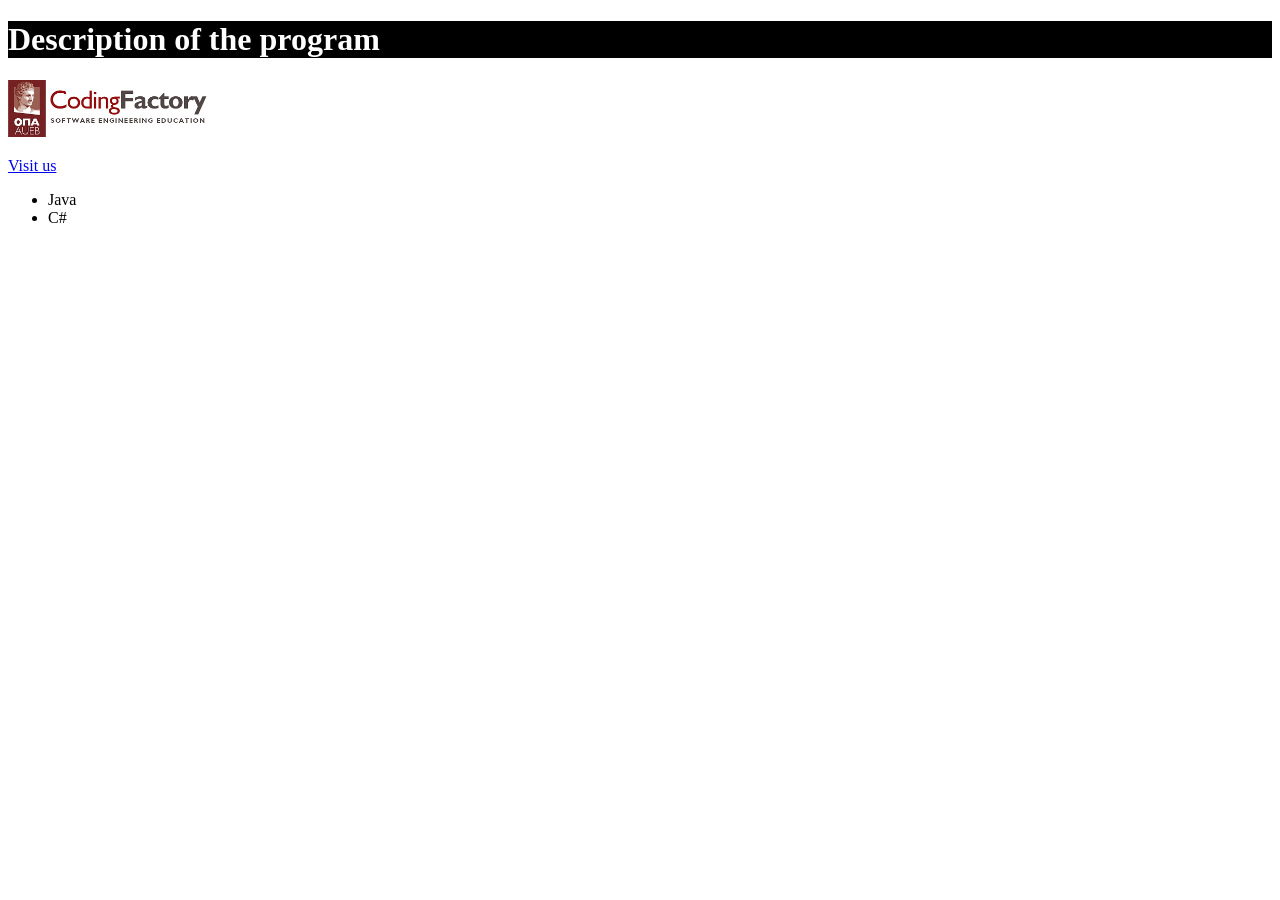
<file: ch2/index.html>
<!DOCTYPE html>
<html lang="en">
<head>
    <meta charset="UTF-8">
    <meta name="viewport" content="width=device-width, initial-scale=1.0">
    <title>Coding Factory</title>
    <link rel="stylesheet" href="./css/main.css">
</head>
<body>
    <h1>Description of the program</h1>
    <img src="../img/logo.png" alt="AUEB Logo" width="200" height="auto">
    <p>
    <a href="https://codingfactory.aueb.gr">Visit us</a>

    <ul>
        <li>Java</li>
        <li>C#</li>
    </ul>

</body>
</html>
</file>
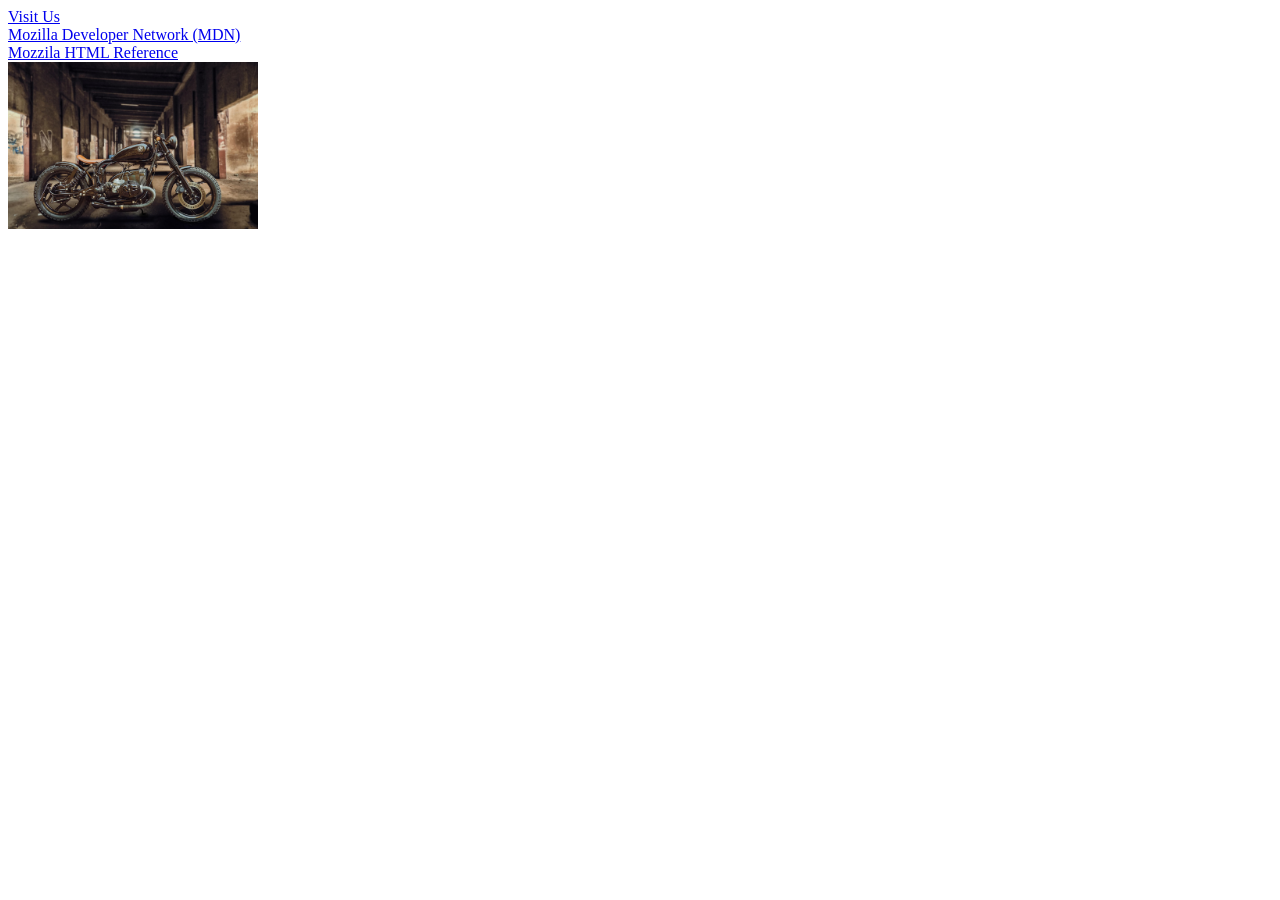
<file: ch1/anchors.html>
<!DOCTYPE html>
<html lang="en">
<head>
    <meta charset="UTF-8">
    <meta name="viewport" content="width=device-width, initial-scale=1.0">
    <title>Links App</title>
</head>
<body>
    
<a href="https://codingfactory.aueb.gr/" target="_blank">Visit Us</a>
<br>
<a href="https://developer.mozilla.org/en-US/" target="_blank">Mozilla Developer Network (MDN)</a>
<br>
<a href="https://developer.mozilla.org/en-US/docs/Web/HTML/Reference" target="_blank">Mozzila HTML Reference</a>



    <br>
    <a href="https://unsplash.com/">
        <img src="../img/art1.jpg" alt="art1 image" width="250" height="auto">
    </a>



</body>
</html>
</file>
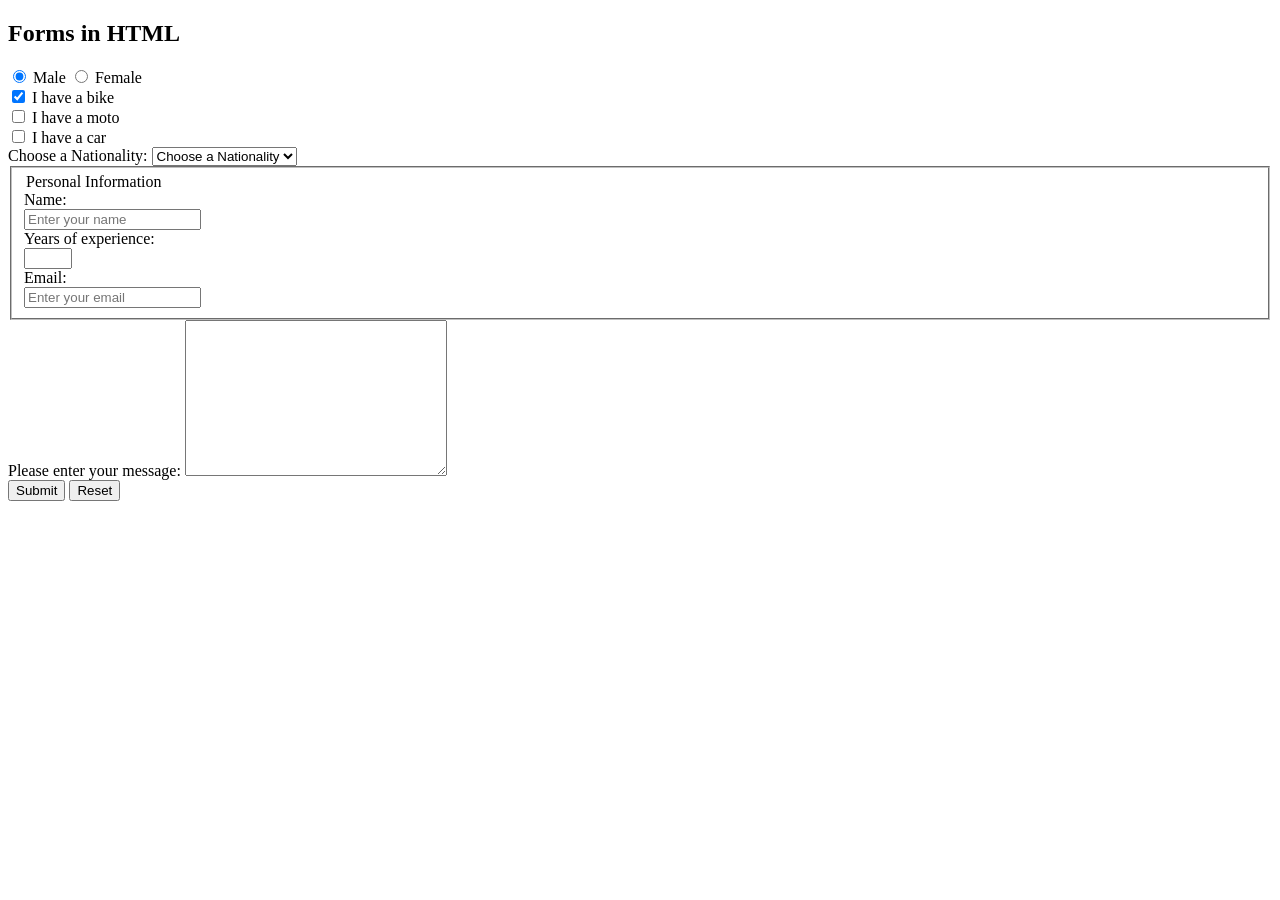
<file: ch1/forms.html>
<!DOCTYPE html>
<html lang="en">
<head>
    <meta charset="UTF-8">
    <meta name="viewport" content="width=device-width, initial-scale=1.0">
    <title>Document</title>
</head>
<body>
    
    <h2>Forms in HTML</h2>

    <form>
        <div>
            <input type="radio" name="gender" value="male" id="fldMale" checked> 
            <label for="fldMale">Male</label>
            <input type="radio" name="gender" value="female" id="fldFemale"> 
            <label for="fldFemale">Female</label>
        </div>
        <div>
            <input type="checkbox" name="vehicle1" value="Bike" id="fldBike" checked>
            <label for="fldBike"> I have a bike</label><br>
            <input type="checkbox" name="vehicle2" value="Moto" id="fldMoto">
            <label for="fldMoto"> I have a moto</label><br>
            <input type="checkbox" name="vehicle3" value="Car" id="fldCar">
            <label for="fldCar"> I have a car</label><br>
        </div>
        <div>
            <label for="fldNationality">Choose a Nationality:</label>
            <select name="nationality" id="fldNationality">
                <option value="choose" disabled selected>Choose a Nationality</option>
                <option value="gr">Greece</option>
                <option value="us">USA</option>
                <option value="uk">UK</option>
                <option value="de">Germany</option>
            </select>
        </div>

        <div>
        <fieldset>
        <div>            
        <legend>Personal Information</legend>
            <label for="fldFirstName">Name:</label><br>
            <input type="text" id="fldFirstName" name="firstName" placeholder="Enter your name" required minlength="5" maxlength="15">
        </div>

        <div>
            <label for="">Years of experience:</label><br>
            <input type="number" id="fldExperience" name="experience" min="3" max="20">
        </div>
        <div>
            <label for="fldEmail">Email:</label><br>
            <input type="email" id="fldEmail" name="email" placeholder="Enter your email" required>
       
        </div>
        </fieldset>
    </div>

    <div>
        <label for="fldMessage">Please enter your message:</label>
        <textarea name="message" id="fldMessage" rows="10" cols="30"></textarea>
    </div>

    <div>
        <input type="submit" value="Submit">
        <input type="reset" value="Reset">
    </div>


    </form>

</body>
</html>
</file>
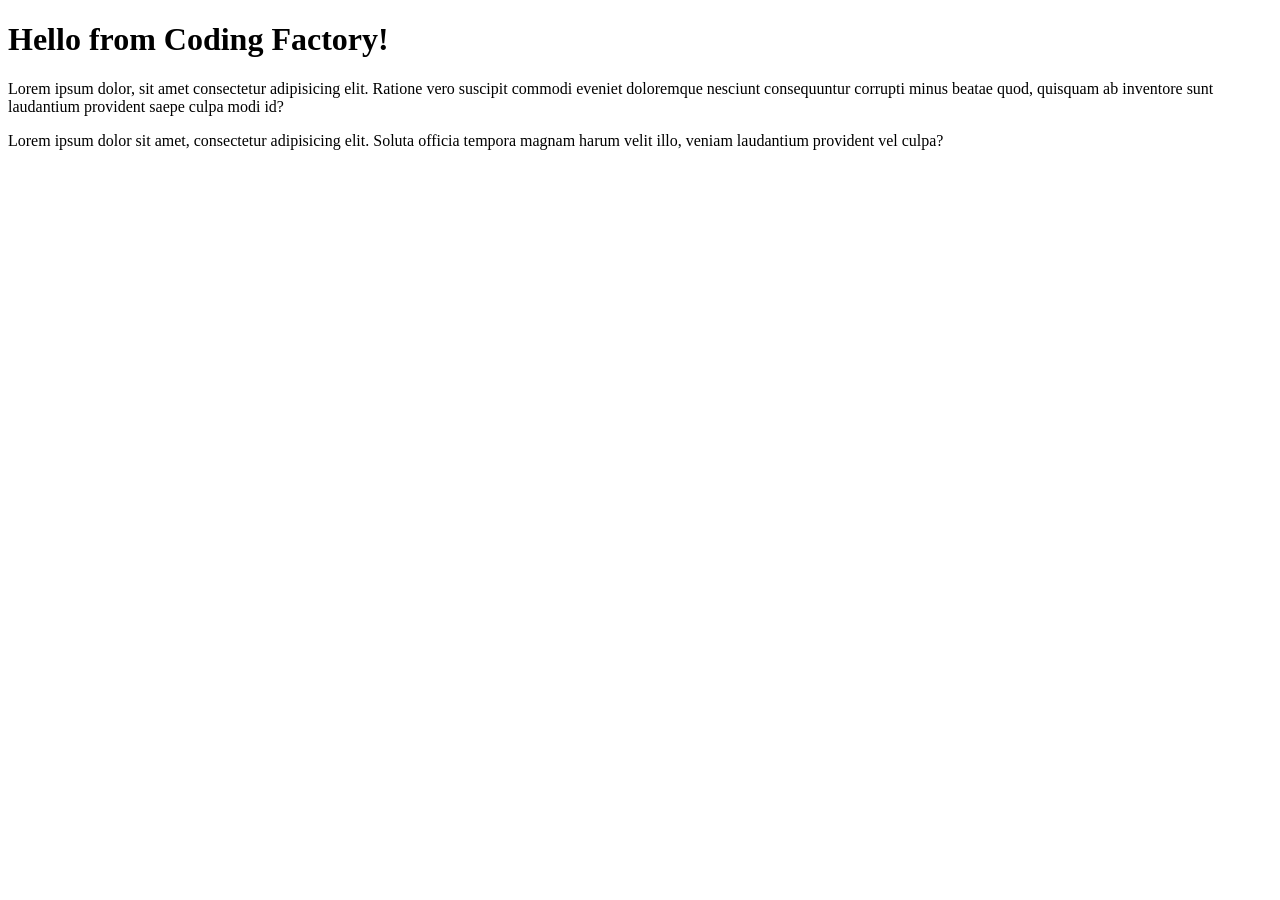
<file: ch1/hello.html>
<!DOCTYPE html>
<html lang="en">
<head>
    <meta charset="UTF-8">
    <meta name="viewport" content="width=device-width, initial-scale=1.0">
    <title>Hello Coding</title>
</head>
<body>

    <h1>Hello from Coding Factory!</h1>
    <p>Lorem ipsum dolor, sit amet consectetur adipisicing elit. Ratione vero suscipit commodi eveniet doloremque nesciunt consequuntur corrupti minus beatae quod, quisquam ab inventore sunt laudantium provident saepe culpa modi id?</p>
    <p>Lorem ipsum dolor sit amet, consectetur adipisicing elit. Soluta officia tempora magnam harum velit illo, veniam laudantium provident vel culpa?</p>

</body>
</html>
</file>
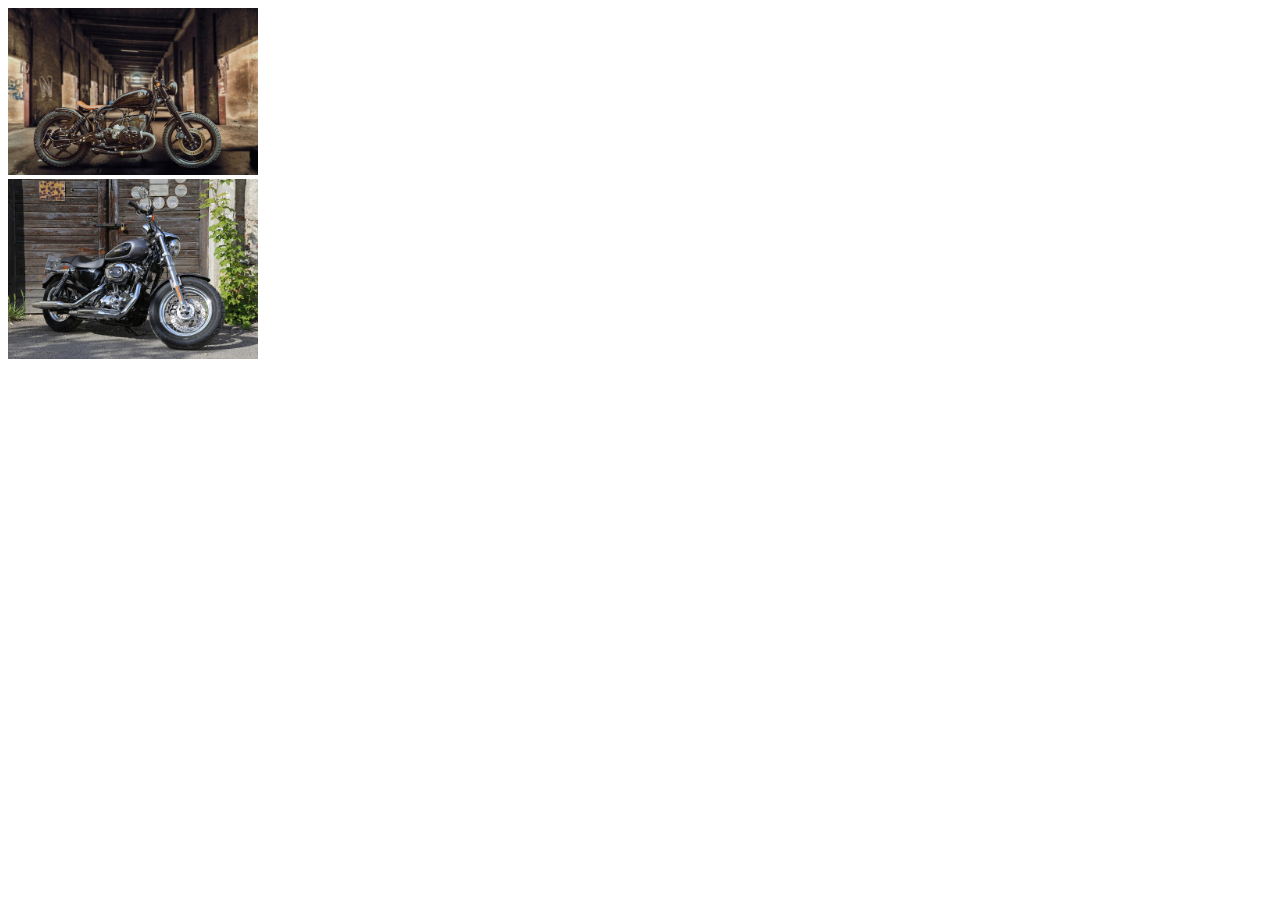
<file: ch1/images.html>
<!DOCTYPE html>
<html lang="en">
<head>
    <meta charset="UTF-8">
    <meta name="viewport" content="width=device-width, initial-scale=1.0">
    <title>Images</title>
</head>
<body>

    <img src="../img/art1.jpg" alt="art1 image" width="250" height="auto">
    <br>
    <img src="../img/art2.jpg" alt="art2 image" width="250" height="auto">

</body>
</html>
</file>
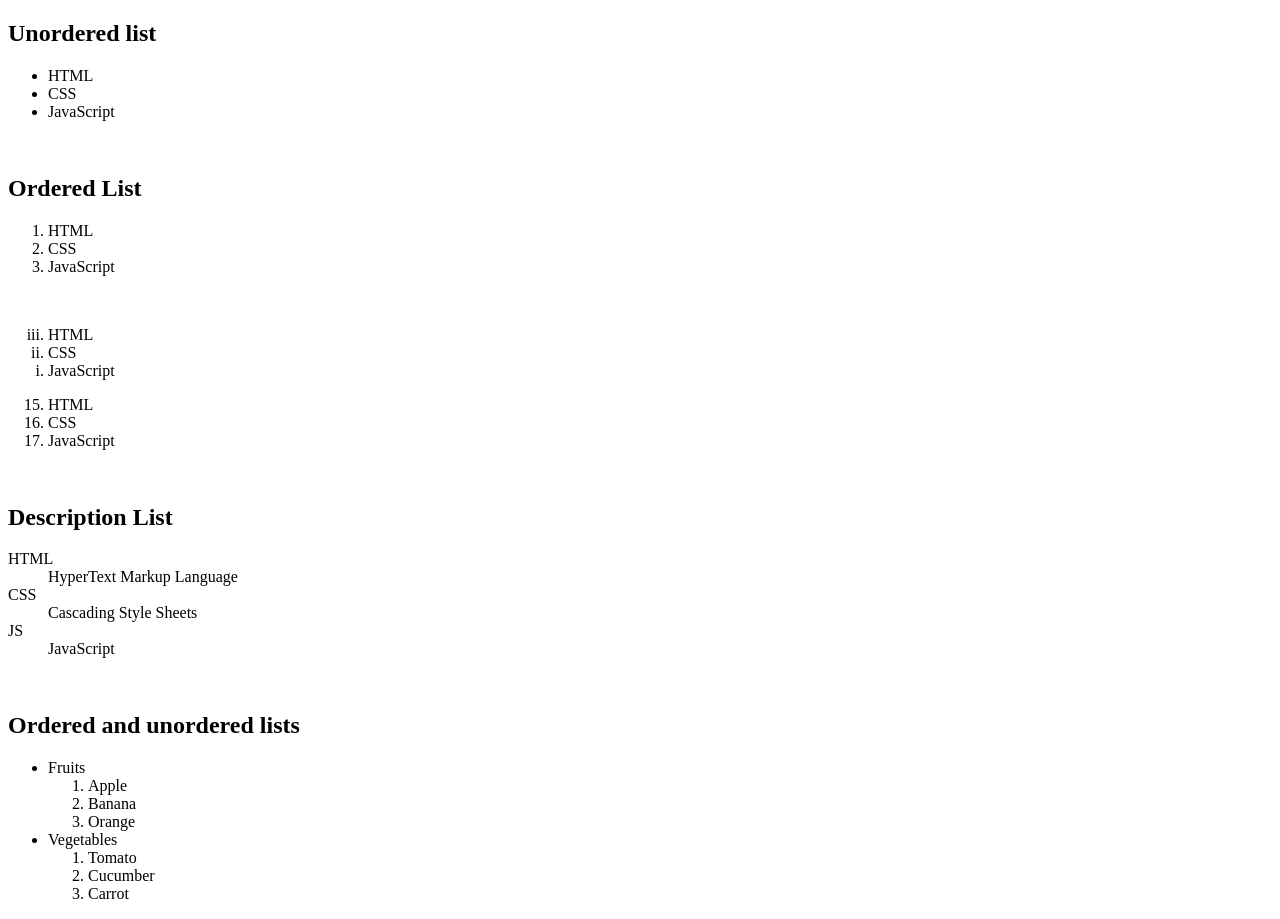
<file: ch1/lists.html>
<!DOCTYPE html>
<html lang="en">
<head>
    <meta charset="UTF-8">
    <meta name="viewport" content="width=device-width, initial-scale=1.0">
    <title>Lists in html</title>
</head>
<body>

    <h2>Unordered list</h2>

    <ul>
        <li>HTML</li>
        <li>CSS</li>
        <li>JavaScript</li>
    </ul>

    <br>

    <h2>Ordered List</h2>
    <ol>
        <li>HTML</li>
        <li>CSS</li>
        <li>JavaScript</li>
    </ol>

    <br>

    <ol type="i" reversed>
        <li>HTML</li>
        <li>CSS</li>
        <li>JavaScript</li>
    </ol>

    <ol start="15">
        <li>HTML</li>
        <li>CSS</li>
        <li>JavaScript</li>
    </ol>

<br>

    <h2>Description List</h2>

    <dl>
        <dt>HTML</dt>
        <dd>HyperText Markup Language</dd>

        <dt>CSS</dt>
        <dd>Cascading Style Sheets</dd>

        <dt>JS</dt>
        <dd>JavaScript</dd>
    </dl>

<br>

<h2>Ordered and unordered lists</h2>
<ul>
    <li>Fruits
        <ol>
            <li>Apple</li>
            <li>Banana</li>
            <li>Orange</li>
        </ol>
    </li>
    <li>Vegetables
        <ol>
            <li>Tomato</li>
            <li>Cucumber</li>
            <li>Carrot</li>
        </ol>
    </li>
</ul>



</body>
</html>
</file>
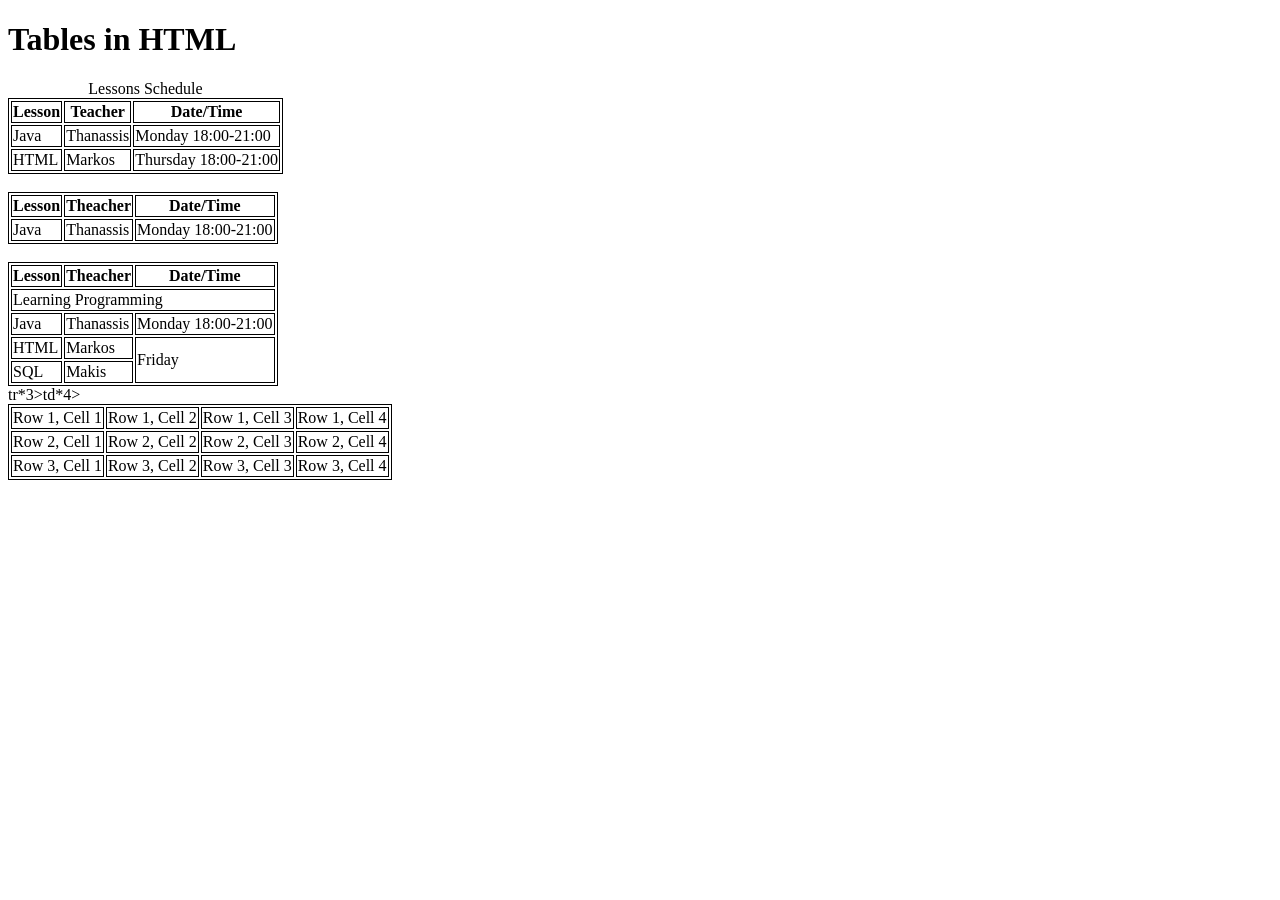
<file: ch1/tables.html>
<!DOCTYPE html>
<html lang="en">
<head>
    <meta charset="UTF-8">
    <meta name="viewport" content="width=device-width, initial-scale=1.0">
    <title>Tables</title>
    <style>
        table, th, td {
            border: 1px solid black;
        }
    </style>
</head>
<body>
    <h1>Tables in HTML</h1>
    <table>
        <caption>Lessons Schedule</caption>
        <tr>
            <th>Lesson</th>
            <th>Teacher</th>
            <th>Date/Time</th>
        </tr>
        <tr>
            <td>Java</td>
            <td>Thanassis</td>
            <td>Monday 18:00-21:00</td>
        </tr>
        <tr>
            <td>HTML</td>
            <td>Markos</td>
            <td>Thursday 18:00-21:00</td>
        </tr>
    </table>

    <br>

    <table>
        <thead>
            <tr>
                <th>Lesson</th>
                <th>Theacher</th>
                <th>Date/Time</th>
            </tr>
        </thead>
        <tbody>
            <tr>
                <td>Java</td>
                <td>Thanassis</td>
                <td>Monday 18:00-21:00</td>
            </tr>
        </tbody>
    </table>

    <br>

    <table>
        <thead>
            <tr>
                <th>Lesson</th>
                <th>Theacher</th>
                <th>Date/Time</th>
            </tr>
        </thead>
        <tbody>
        <tr>
            <td colspan="3">Learning Programming</td>
            <!-- <td>Thanassis</td>
            <td>Monday 18:00-21:00</td> -->
        </tr>            
            <tr>
                <td>Java</td>
                <td>Thanassis</td>
                <td>Monday 18:00-21:00</td>
            </tr>
        <tr>
            <td>HTML</td>
            <td>Markos</td>
            <td rowspan="2">Friday</td>
        </tr>
        <tr>
            <td>SQL</td>
            <td>Makis</td>
            <!-- <td>Friday</td> -->
        </tr>
        </tbody>
    </table>


<table>tr*3>td*4>   
    <tr>
        <td>Row 1, Cell 1</td>
        <td>Row 1, Cell 2</td>
        <td>Row 1, Cell 3</td>
        <td>Row 1, Cell 4</td>
    </tr>
    <tr>
        <td>Row 2, Cell 1</td>
        <td>Row 2, Cell 2</td>
        <td>Row 2, Cell 3</td>
        <td>Row 2, Cell 4</td>
    </tr>
    <tr>
        <td>Row 3, Cell 1</td>
        <td>Row 3, Cell 2</td>
        <td>Row 3, Cell 3</td>
        <td>Row 3, Cell 4</td>
    </tr>
</table>



</body>
</html>
</file>
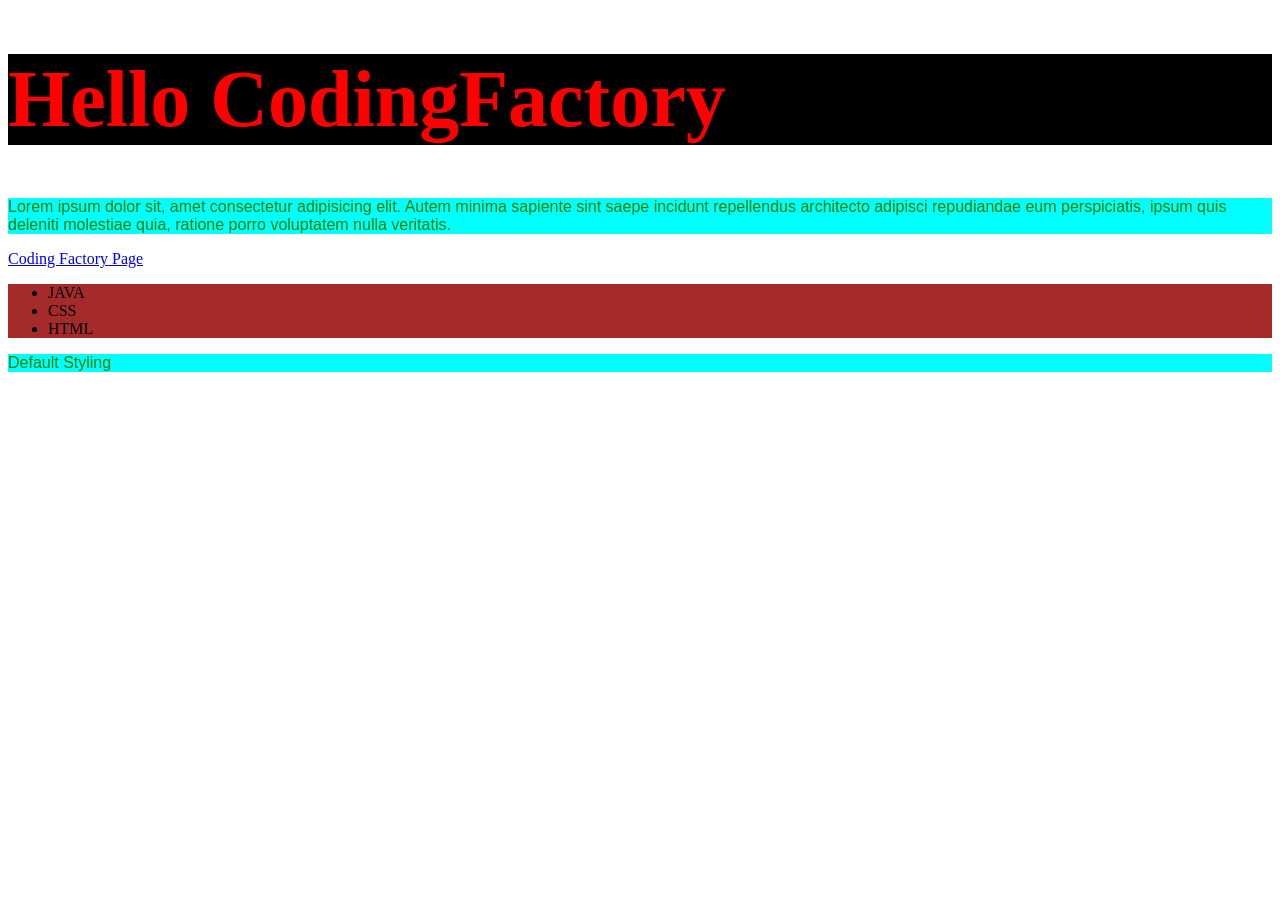
<file: ch2/example1.html>
<!DOCTYPE html>
<html lang="en">
<head>
    <meta charset="UTF-8">
    <meta name="viewport" content="width=device-width, initial-scale=1.0">
    <title>Example1 - CSS</title>
    <style>
        p {
            color: green;
            background-color: aqua;
            font-family: Arial, sans-serif;
            font-size: 16px;
        }
        h1  {
            font-size: 5rem;
        }
    </style>
    <link rel="stylesheet" href="./css/example1.css">
</head>
<body>
    <h1 style="color:red; background-color:black;">Hello CodingFactory</h1>
    <p>Lorem ipsum dolor sit, amet consectetur adipisicing elit. Autem minima sapiente sint saepe incidunt repellendus architecto adipisci repudiandae eum perspiciatis, ipsum quis deleniti molestiae quia, ratione porro voluptatem nulla veritatis.</p>

    <a href="https://codingfactory.aueb.gr/" target="_blank">Coding Factory Page</a>

    <ul>
        <li>JAVA</li>
        <li>CSS</li>
        <li>HTML</li>
    </ul>

    <p>Default Styling</p>

</body>
</html>
</file>
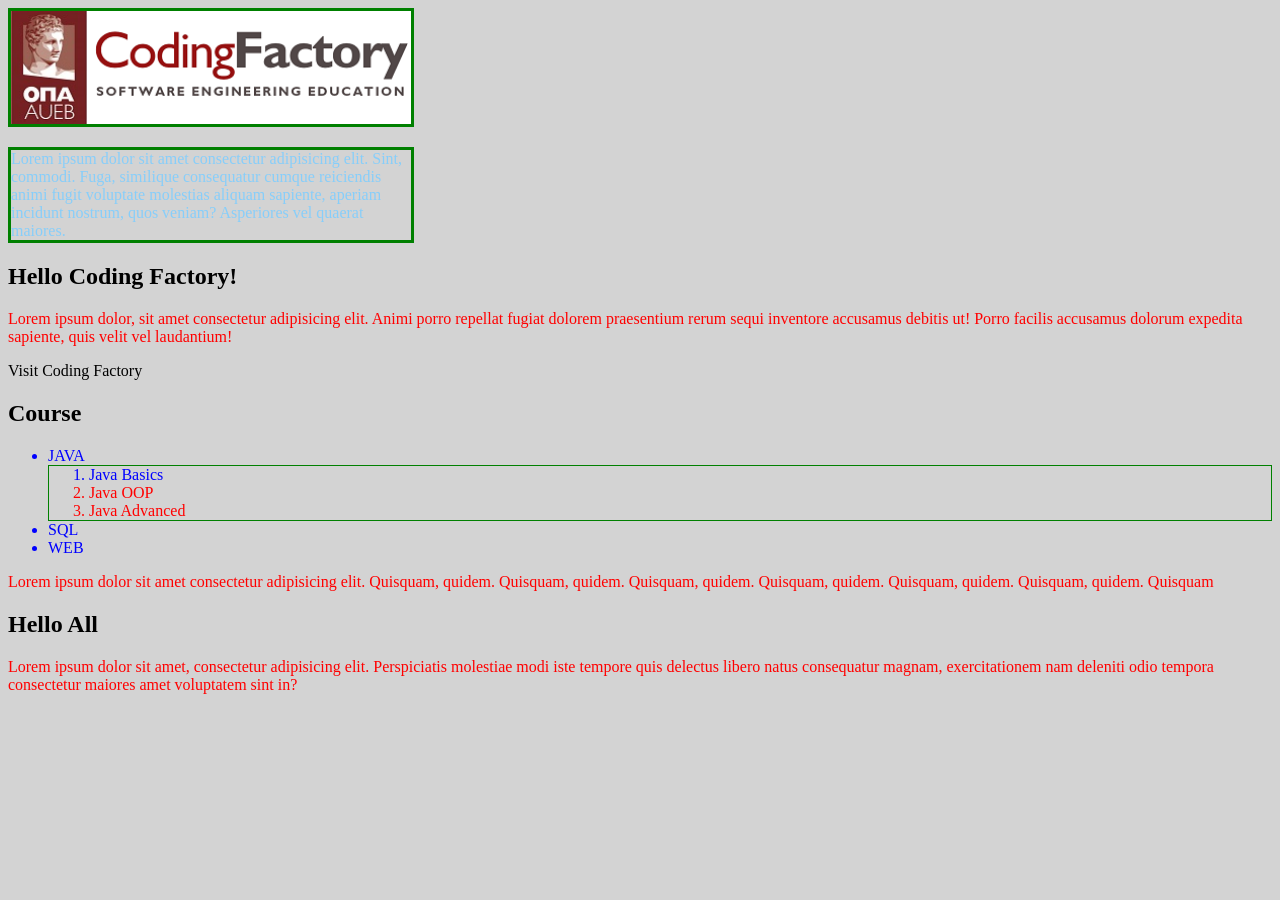
<file: ch2/example2.html>
<!DOCTYPE html>
<html lang="en">
<head>
    <meta charset="UTF-8">
    <meta name="viewport" content="width=device-width, initial-scale=1.0">
    <title>Example2 - CSS</title>
</head>
<link rel="stylesheet" href="./css/example2.css">
<body>
    <a href="https://codingfactory.aueb.gr" target="_blank"><img class="logo" src="./img/logo.png" alt="Aueb Logo"></a>

    <p class="logo" id="auebLogo">Lorem ipsum dolor sit amet consectetur adipisicing elit. Sint, commodi. Fuga, similique consequatur cumque reiciendis animi fugit voluptate molestias aliquam sapiente, aperiam incidunt nostrum, quos veniam? Asperiores vel quaerat maiores.</p>

<h2>
    Hello Coding Factory!
</h2>

<p>
    Lorem ipsum dolor, sit amet consectetur adipisicing elit. Animi porro repellat fugiat dolorem praesentium rerum sequi inventore accusamus debitis ut! Porro facilis accusamus dolorum expedita sapiente, quis velit vel laudantium!
</p>

<a class="link_cf" href="https://codingfactory.aueb.gr" target="_blank">Visit Coding Factory</a>

<h2>Course</h2>

<ul>
    <li>JAVA
        <ol class="border-green-1">
            <li class="text-blue">Java Basics</li>
            <li>Java OOP</li>
            <li>Java Advanced</li>
        </ol>
    </li>
    <li>SQL</li>
    <li>WEB</li>
</ul>

<p>
    Lorem ipsum dolor sit amet consectetur adipisicing elit. Quisquam, quidem. Quisquam, quidem. Quisquam, quidem. Quisquam, quidem. Quisquam, quidem. Quisquam, quidem. Quisquam
</p>

<h2>Hello All</h2>

<p>Lorem ipsum dolor sit amet, consectetur adipisicing elit. Perspiciatis molestiae modi iste tempore quis delectus libero natus consequatur magnam, exercitationem nam deleniti odio tempora consectetur maiores amet voluptatem sint in?</p>


</body>
</html>
</file>
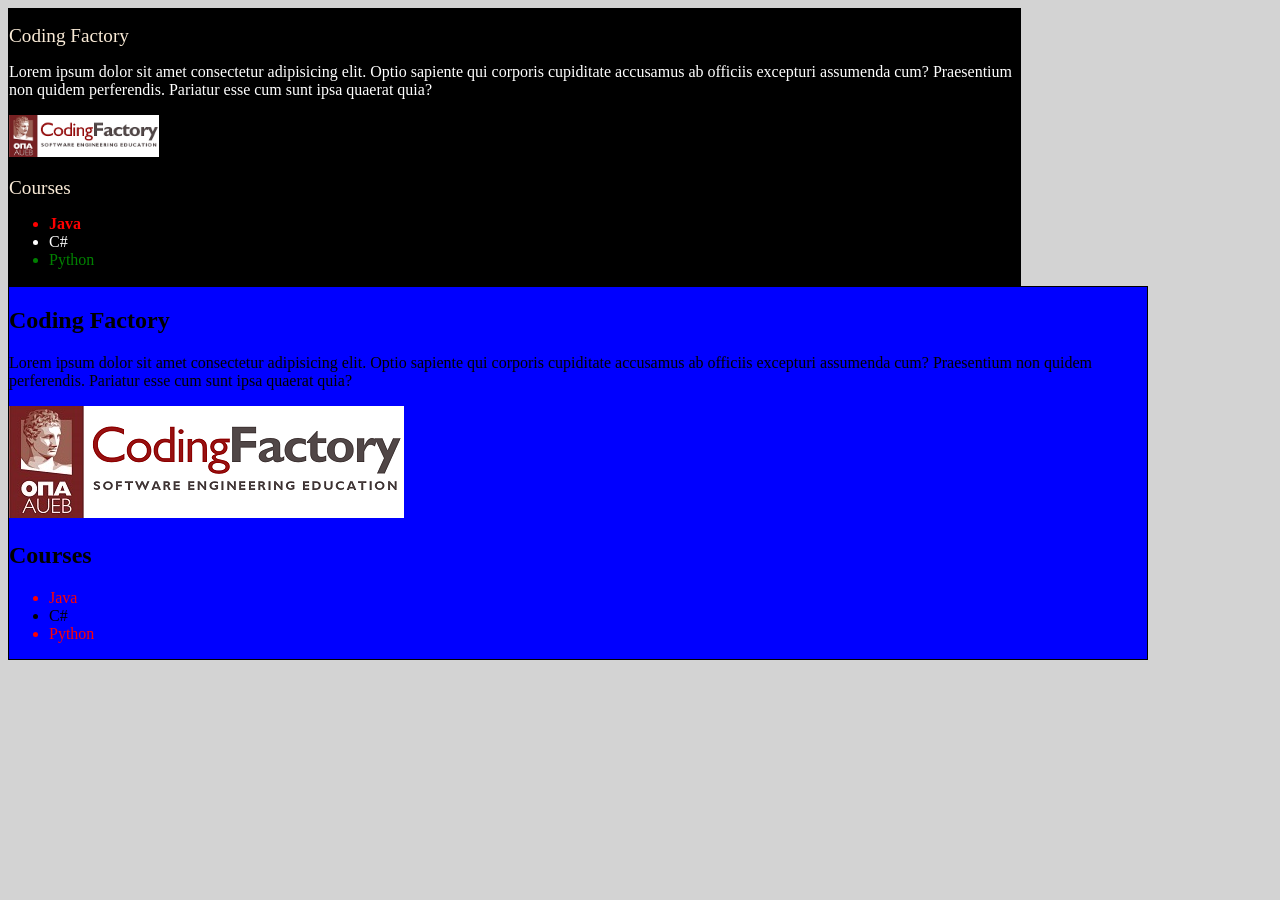
<file: ch2/example3-mockup.html>
<!DOCTYPE html>
<html lang="en">
<head>
  <meta charset="UTF-8">
  <meta name="viewport" content="width=device-width, initial-scale=1.0">
  <title>Document</title>
  <link rel="stylesheet" href="./css/example3-mockup.css">
</head>
<body>
  <div class="container bg-dark">
    <h2 class="aueb-text">Coding Factory</h2>
    <p class="text-white">
      Lorem ipsum dolor sit amet consectetur adipisicing elit. Optio sapiente qui corporis cupiditate accusamus ab officiis excepturi assumenda cum? Praesentium non quidem perferendis. Pariatur esse cum sunt ipsa quaerat quia?
    </p>

    <img class="icon-small" src="../img/logo.png" alt="AUEB Logo">

    <h2 class="aueb-text">Courses</h2>
    <ul class="text-white courses-wrapper">
      <li>Java</li>
      <li>C#</li>
      <li>Python</li>
    </ul>
  </div>

  <div class="container-fluid bg-primary">
    <h2>Coding Factory</h2>
    <p>
      Lorem ipsum dolor sit amet consectetur adipisicing elit. Optio sapiente qui corporis cupiditate accusamus ab officiis excepturi assumenda cum? Praesentium non quidem perferendis. Pariatur esse cum sunt ipsa quaerat quia?
    </p>

    <img src="../img/logo.png" alt="AUEB Logo">

    <h2>Courses</h2>
    <ul class="courses-list">
      <li>Java</li>
      <li>C#</li>
      <li>Python</li>
    </ul>
  </div>

</body>
</html>
</file>
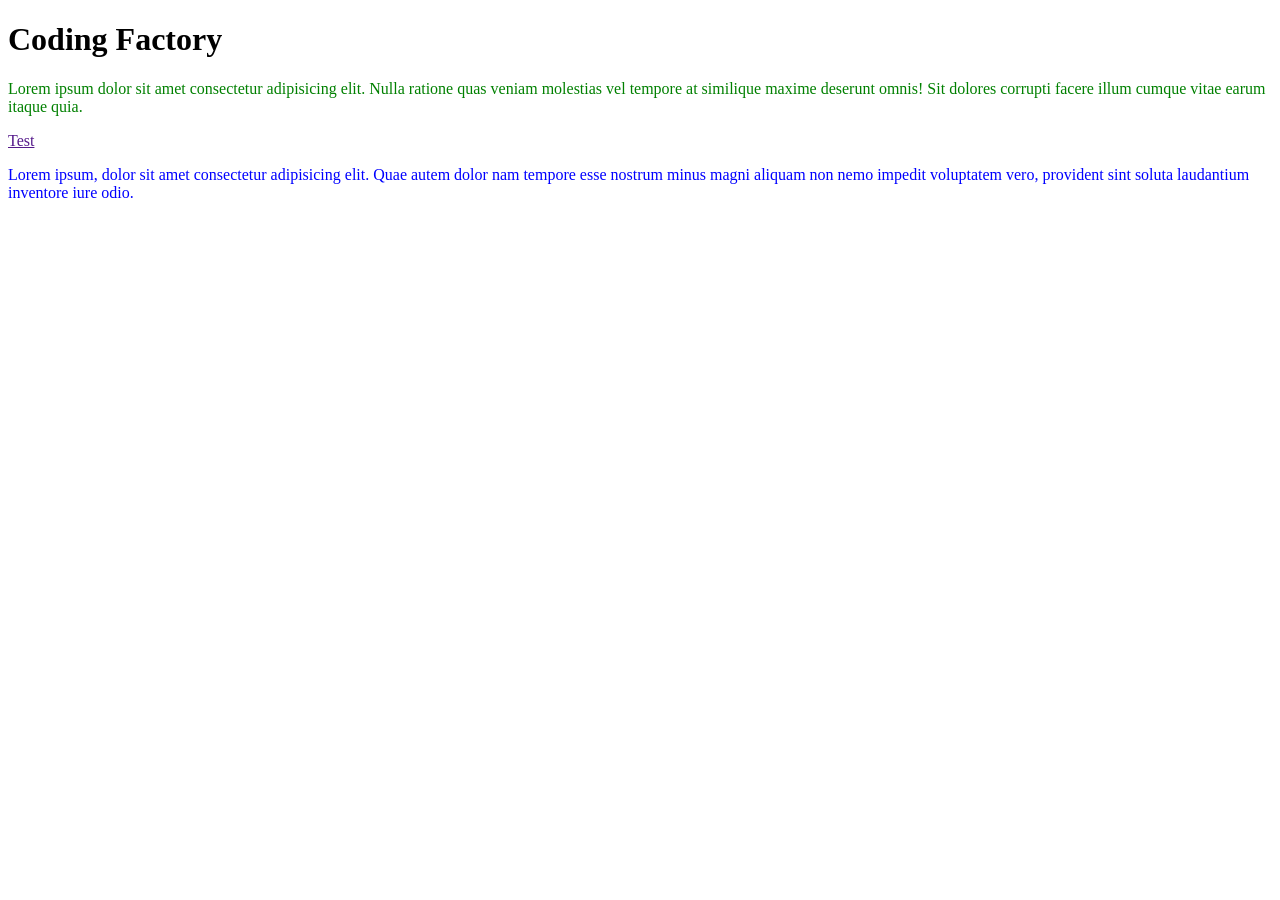
<file: ch2/example4-specificity.html>
<!DOCTYPE html>
<html lang="en">
<head>
    <meta charset="UTF-8">
    <meta name="viewport" content="width=device-width, initial-scale=1.0">
    <title>Document</title>
    <link rel="stylesheet" href="./css/example4-specificity.css">
</head>
<body>
    <h1>Coding Factory</h1>
    <p class="cf-text" id="cfText">Lorem ipsum dolor sit amet consectetur adipisicing elit. Nulla ratione quas veniam molestias vel tempore at similique maxime deserunt omnis! Sit dolores corrupti facere illum cumque vitae earum itaque quia.</p>

    <div>
        <div>
            <a href="">Test</a>
            <p>
                Lorem ipsum, dolor sit amet consectetur adipisicing elit. Quae autem dolor nam tempore esse nostrum minus magni aliquam non nemo impedit voluptatem vero, provident sint soluta laudantium inventore iure odio.
            </p>
        </div>
    </div>
    
</body>
</html>
</file>
<file: ch2/css/main.css>
h1 {
    color: white;
    background-color: black;
}
</file>
<file: ch2/css/example1.css>
ul{
    background-color: brown;
}

h1{
    color: yellow;
}
</file>
<file: ch2/css/example2.css>
body{
    background-color: lightgray;
}

p, li{
    color: red;
}

.logo{
    border: 3px solid green;
    width: 400px;
}

img.logo{
    height: auto;
}

p.logo{
    color: blue;
}

ul > li{
    color: blue;
}

h1 + p{
    color: yellow;
}

.link_cf:link{
    text-decoration: none;
    color: black;
}

.link_cf:visited{
    background-color: brown;
}

.link_cf:hover{
    background-color: green;
}

.link_cf:focus{
    outline: none;
    background-color: yellow;
}

.link_cf:active{
    background-color: orangered;
}

#auebLogo{
    color: lightskyblue;
}

.border-green-1 {
    border: 1px solid green;
}

.border-green-2 {
    border: 2px solid green;
}

.text-blue {
    color: blue;
}
</file>
<file: ch2/css/example3-mockup.css>
body {
  background-color: lightgray;
}

/* Containers */
.container {
  border:1px solid black;
  width: 80%;
}

.container-fluid {
  border: 1px solid black;
  width: 90%;
}

.aueb-text {
  color: antiquewhite;
  font-size: 1.2rem;
  font-weight: 400;
}


/* Background Colors */
.bg-dark {
  background-color: black;
}

.bg-primary {
  background-color: blue;
}

/* Text Styling */
.text-white {
  color: white;
}

/* Image Styling */
.icon-small {
  width:150px;
  height: auto;
}

/* List Styling */
.courses-wrapper >  :first-child {
  font-weight: bold;
  color: red;
}

.courses-wrapper > :last-child {
  color: green;
}

.courses-list > :nth-child(odd) {
  color: red;
}

.course-list > :nth-child(even) {
  color: green;
}
</file>
<file: ch2/css/example4-specificity.css>
#cfText {
    color: green;
}

p {
    color: red;
}

p {
    color: blue;
}

.cf-text {
    color: brown;
}
</file>
